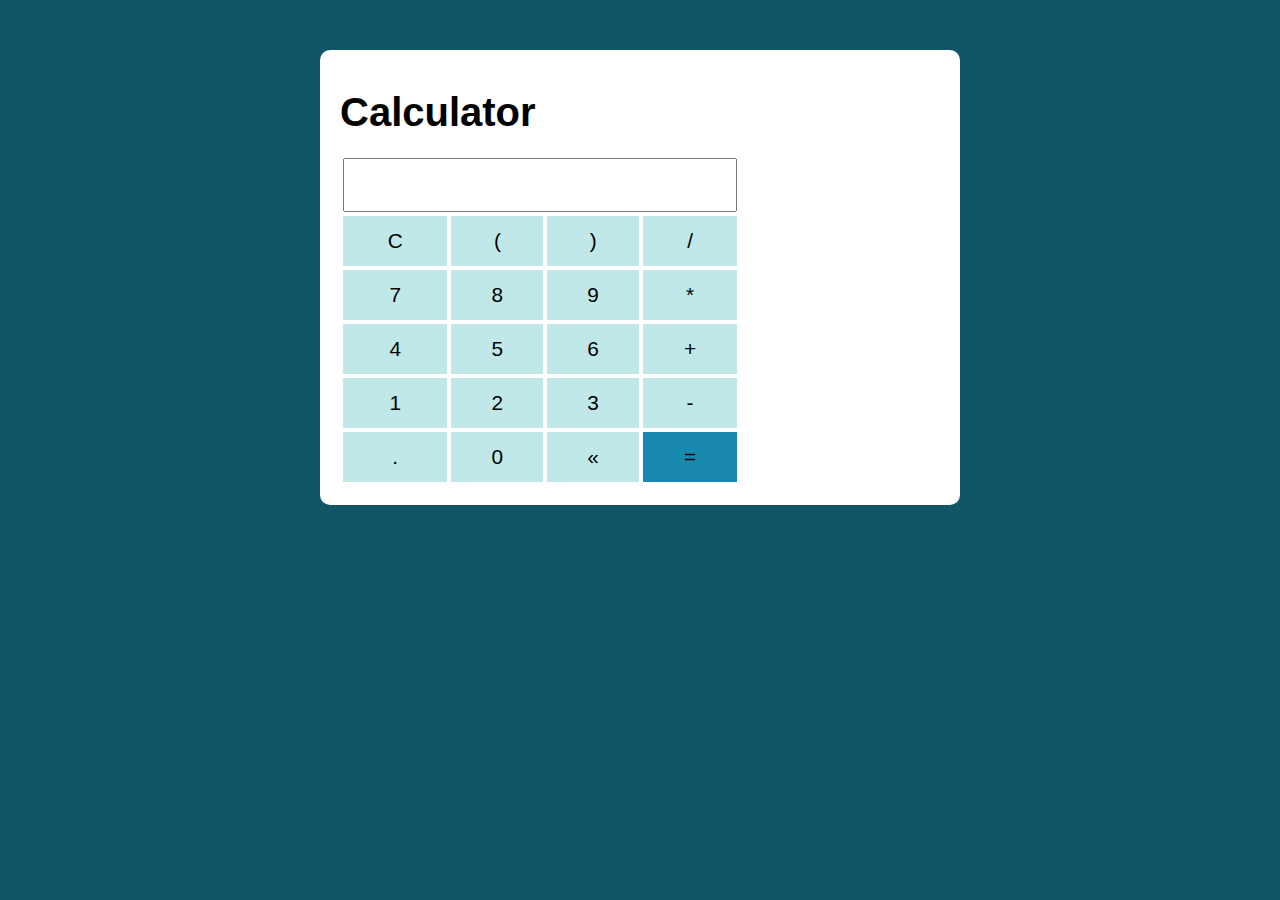
<file: JavaScript/calculator/index_calc.html>
<!DOCTYPE html>
<html lang="pt-br">

<head>
    <meta charset="UTF-8">
    <meta name="viewport" content="width=device-width, initial-scale=1.0">
    <title>Calculator</title>
    <link rel="stylesheet" href="./assets/css/style.css">
</head>

<body>
    

    <section class="container">
        <h1>Calculator</h1>
        <table class="calculator">

            <tr>
                <td colspan="4"><input type="text" class="display"></td>
            </tr>

            <tr>
                <td><button class="botao botao_clear">C</button></td>
                <td><button class="botao botao_num">(</button></td>
                <td><button class="botao botao_num">)</button></td>
                <td><button class="botao botao_num">/</button></td>
            </tr>

            <tr>
                <td><button class="botao botao_num">7</button></td>
                <td><button class="botao botao_num">8</button></td>
                <td><button class="botao botao_num">9</button></td>
                <td><button class="botao botao_num">*</button></td>
            </tr>

            <tr>
                <td><button class="botao botao_num">4</button></td>
                <td><button class="botao botao_num">5</button></td>
                <td><button class="botao botao_num">6</button></td>
                <td><button class="botao botao_num">+</button></td>
            </tr>

            <tr>
                <td><button class="botao botao_num">1</button></td>
                <td><button class="botao botao_num">2</button></td>
                <td><button class="botao botao_num">3</button></td>
                <td><button class="botao botao_num">-</button></td>
            </tr>

            <tr>
                <td><button class="botao botao_num">.</button></td>
                <td><button class="botao botao_num">0</button></td>
                <td><button class="botao botao_apagar">&laquo;</button></td>
                <td><button class="botao botao_igual">=</button></td>
            </tr>

        </table>
    </section>

    <script src="./assets/javascript/main.js"></script>
</body>

</html>
</file>
<file: JavaScript/calculator/assets/css/style.css>
:root {
  --primary-color: rgb(17, 86, 102);
  --primary-color-darker: rgb(9, 48, 56);
}

* {
  box-sizing: border-box;
  outline: 0;
}

h1{

    font-size: 40px;

}

body {
  margin: 0;
  padding: 0;
  background: var(--primary-color);
  font-family: 'Open sans', sans-serif;
  font-size: 1.3em;
  line-height: 1.5em;
}

.container {
  max-width: 640px;
  margin: 50px auto;
  background: #fff;
  padding: 20px;
  border-radius: 10px;
}

.calculator{

width: 400px;

}

.display{

    font-size: 2em;
    width: 100%;
    text-align: right;

}

.botao{

    width: 100%;
    height: 50px;
    font-size: 1em;
    border: none;
    background-color: rgb(192, 232, 232);
    cursor: pointer;

}

.botao:hover{

    background-color: rgb(95, 172, 197);

}

.botao_igual{

    background-color: rgb(25, 136, 174);

}

.botao_igual:hover{

    background-color: rgb(14, 117, 151);

}
</file>
